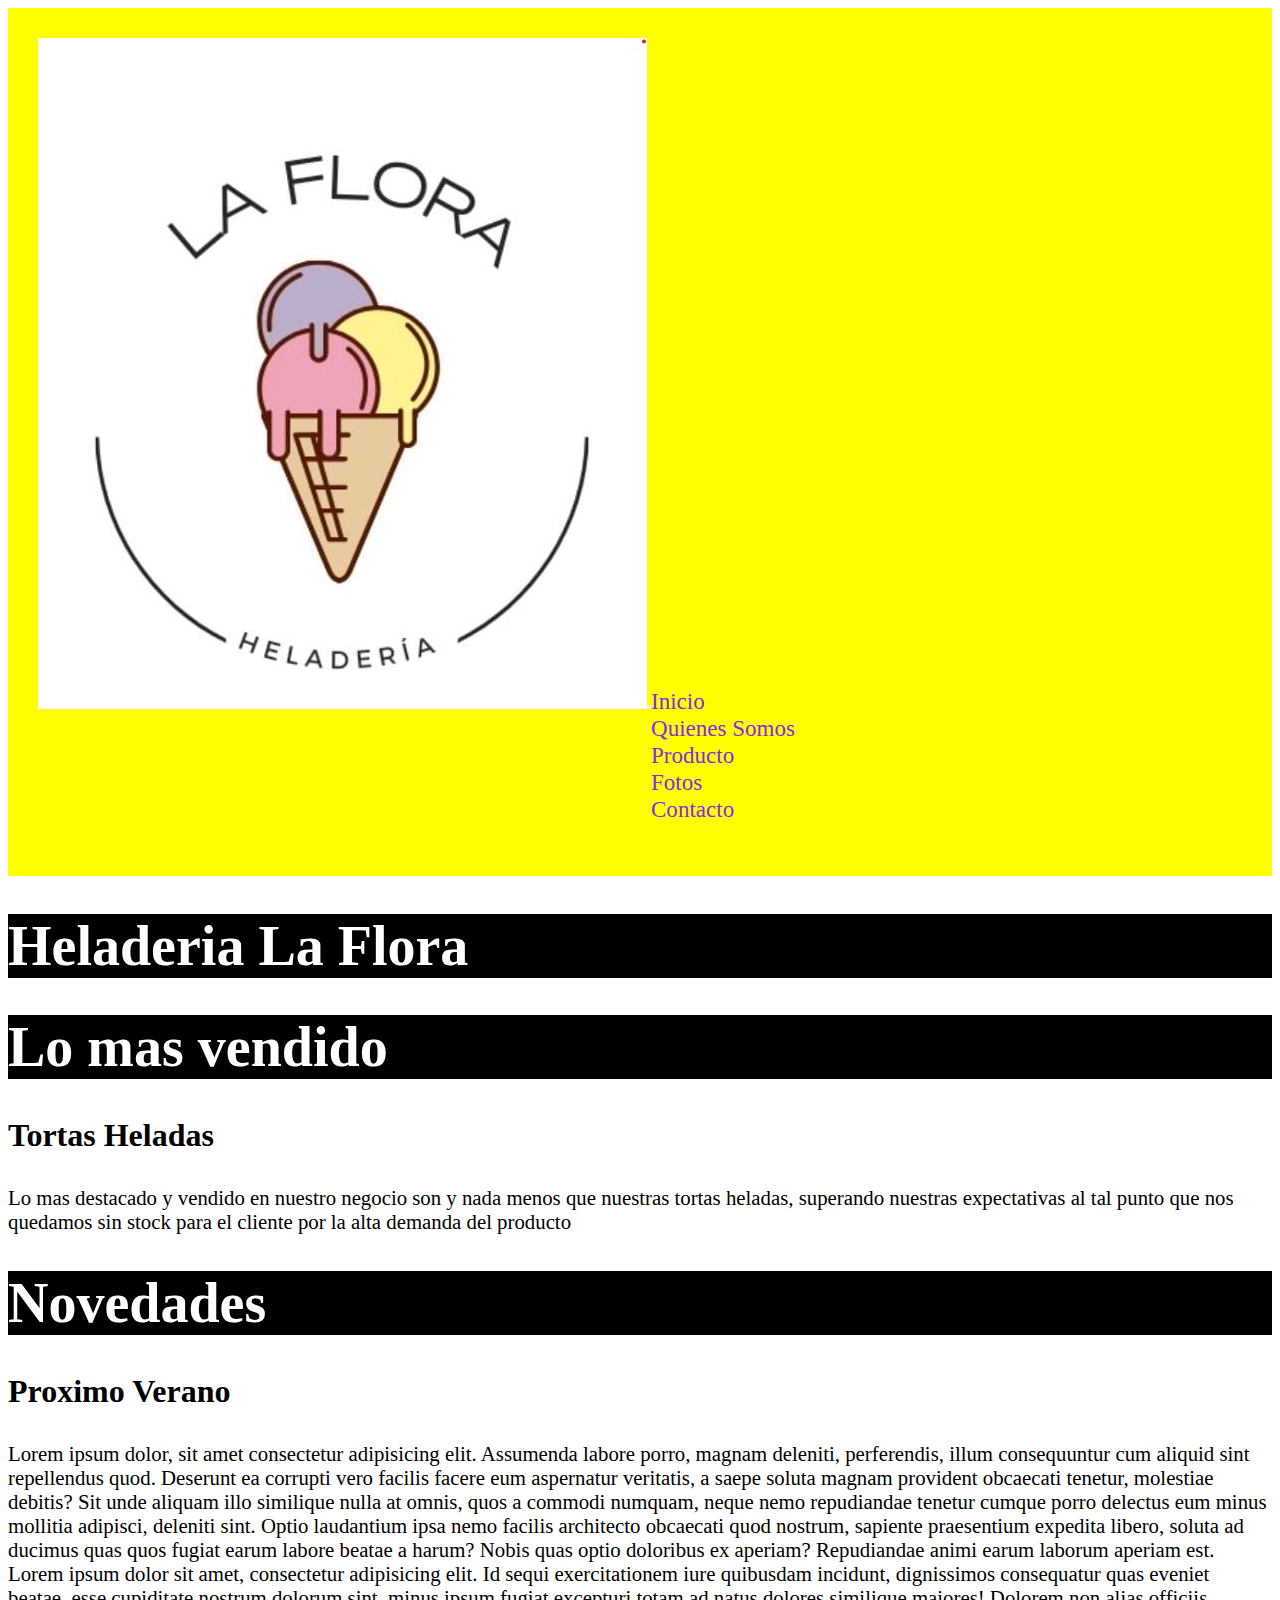
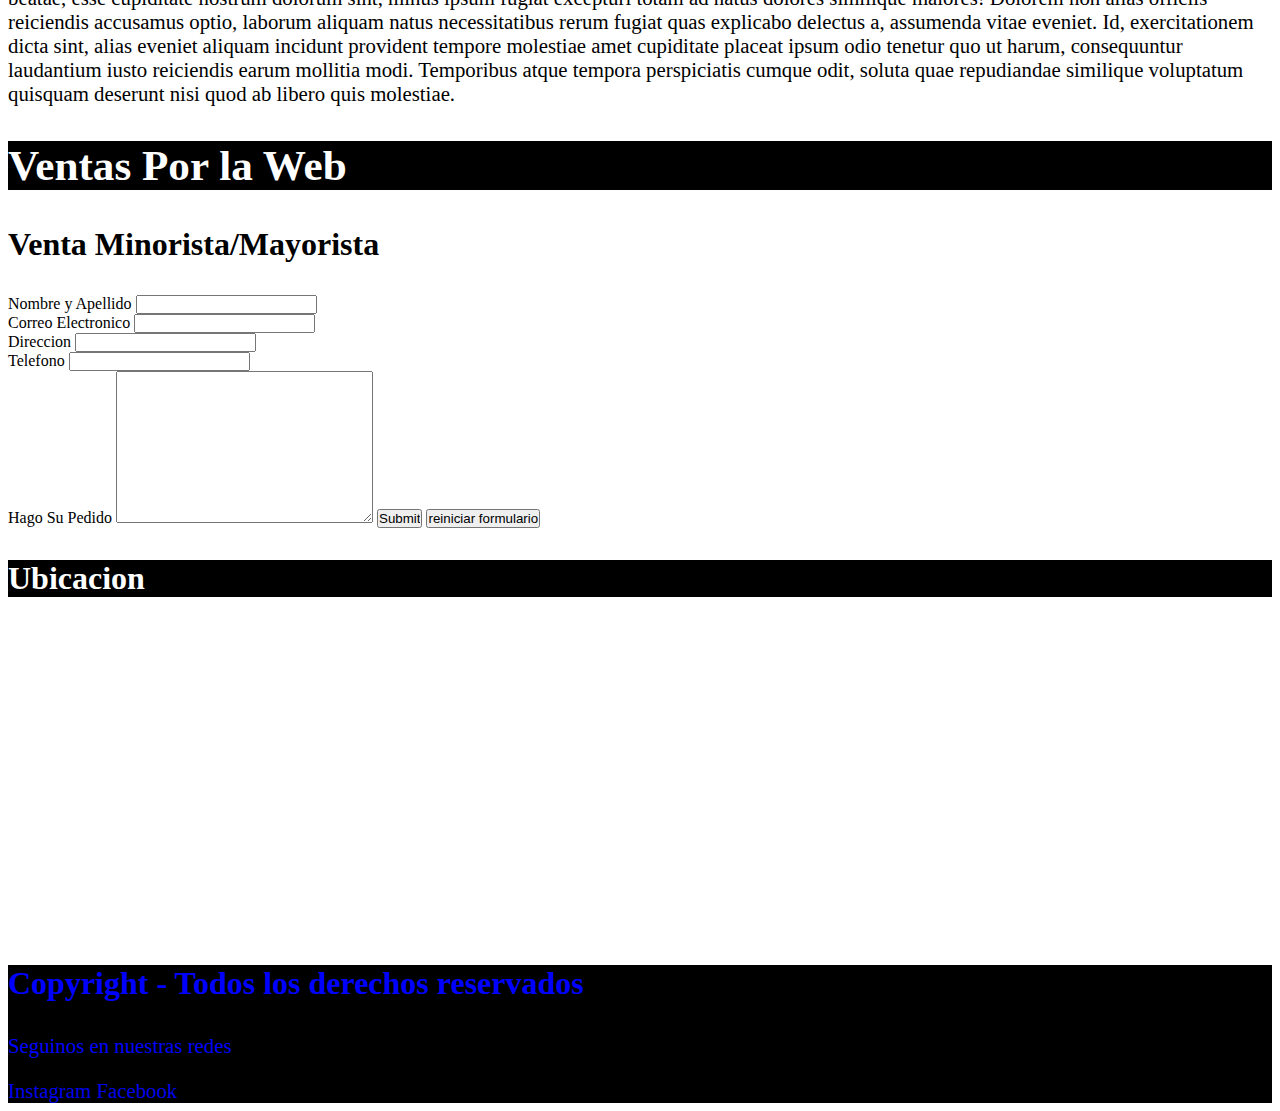
<file: index.html>
<!DOCTYPE html>
<html lang="en">
<head>
    <meta charset="UTF-8">
    <meta http-equiv="X-UA-Compatible" content="IE=edge">
    <meta name="viewport" content="width=device-width, initial-scale=1.0">
    <link href="https://cdn.jsdelivr.net/npm/bootstrap@5.3.0-alpha3/dist/css/bootstrap.min.css" rel="stylesheet" integrity="sha384-KK94CHFLLe+nY2dmCWGMq91rCGa5gtU4mk92HdvYe+M/SXH301p5ILy+dN9+nJOZ" crossorigin="anonymous">
    <link rel="stylesheet" href="./css/index.css">
    <title>Heladeria La Flora</title>
    
</head>
<body>
    <header class="navbar navbar-expand-lg bg-body-tertiary border-bottom">
        <div class="container-fluid">
          <a class="navbar-brand" href="#">
            <img src="./img/logo.jpeg" alt="" class="w-25">
          </a>
          <button class="navbar-toggler" type="button" data-bs-toggle="collapse" data-bs-target="#navbarSupportedContent" aria-controls="navbarSupportedContent" aria-expanded="false" aria-label="Toggle navigation">
            <span class="navbar-toggler-icon"></span>
          </button>
          <nav class="collapse navbar-collapse justify-content-end" id="navbarSupportedContent">
            <ul class="navbar-nav me-auto mb-2 mb-lg-0">
              <li class="nav-item">
                <a class="nav-link" aria-current="page" href="#">Inicio</a>
              </li>
              <li class="nav-item">
                <a class="nav-link" href="./pages/quienessomos.html">Quienes Somos</a>
              </li>
              <li class="nav-item">
                <a class="nav-link" href="./pages/producto.html">Producto</a>
              </li>
              <li class="nav-item">
                <a class="nav-link" href="./pages/fotos.html">Fotos</a>
              </li>
              <li class="nav-item">
                <a class="nav-link" href="./pages/contacto.html">Contacto</a>
              </li>
            </ul>
          </nav>
        </div>
      </header>
  
    <main>
        <section class="container">

        <h1 class="display-1 text-center text-lg-start fw-bold">Heladeria La Flora</h1>
        <div class="row flex-lg-row-reverse p-4">
            
        <article class="col-12 col-lg-6">
          <h1 class="display-1 text-center text-lg-start fw-bold">Lo mas vendido</h1>
            <h3>Tortas Heladas</h3>
            <p class="text-center text-lg-start">Lo mas destacado y vendido en nuestro negocio son y nada menos que nuestras
                tortas heladas, superando nuestras expectativas al tal punto que nos quedamos
                sin stock para el cliente por la alta demanda del producto
            </p>
        </article>

        <article class="col-12 col-lg-6">
            <h1 class="display-1 text-center text-lg-start fw-bold">Novedades</h1>
            
                <h3>Proximo Verano</h3>
                <p class="text-center text-lg-start"> Lorem ipsum dolor, sit amet consectetur adipisicing elit. Assumenda labore porro, magnam deleniti, perferendis, illum consequuntur cum aliquid sint repellendus quod. Deserunt ea corrupti vero facilis facere eum aspernatur veritatis, a saepe soluta magnam provident obcaecati tenetur, molestiae debitis? Sit unde aliquam illo similique nulla at omnis, quos a commodi numquam, neque nemo repudiandae tenetur cumque porro delectus eum minus mollitia adipisci, deleniti sint. Optio laudantium ipsa nemo facilis architecto obcaecati quod nostrum, sapiente praesentium expedita libero, soluta ad ducimus quas quos fugiat earum labore beatae a harum?
                     Nobis quas optio doloribus ex aperiam? Repudiandae animi earum laborum aperiam est.
                    Lorem ipsum dolor sit amet, consectetur adipisicing elit. Id sequi exercitationem iure quibusdam incidunt, dignissimos consequatur quas eveniet beatae, esse cupiditate nostrum dolorum sint, minus ipsum fugiat excepturi totam ad natus dolores similique maiores! Dolorem non alias officiis reiciendis accusamus optio, laborum aliquam natus necessitatibus rerum fugiat quas explicabo delectus a, assumenda vitae eveniet. Id, exercitationem dicta sint, alias eveniet aliquam incidunt provident tempore molestiae amet cupiditate placeat ipsum odio tenetur quo ut harum, consequuntur laudantium iusto reiciendis earum mollitia modi. Temporibus atque 
                    tempora perspiciatis cumque odit, soluta quae repudiandae similique voluptatum quisquam deserunt nisi quod ab libero quis molestiae.</p>
                </article>
              </div>
            </div>
        </section>
           
        </section>
        <section class="container shadow-lg mt-5">
          <div class="row p-3">
            <div class="col-12">
            <h2 class="display-1 fw-bold text-center text-lg-start">Ventas Por la Web</h2>
            <article>
                <h3 class="display-3 fw-bold text-center text-lg-start">Venta Minorista/Mayorista</h3>
                <form class="mt-5 d-flex flex-column aling-items-center flex-lg-row">
                    <div>
                        <label for="iden">Nombre y Apellido</label>
                        <input type="text" class= "form-control" id="iden">
                    </div>
                    <div>
                        <label for="email">Correo Electronico</label>
                        <input type="email" class= "form-control" id="email">
                    </div>
                    <div>
                        <label for="direccion">Direccion</label>
                        <input type="text" class= "form-control" id ="direccion">
                    </div>
                    <div>
                        <label for="Numero-telefonico">Telefono</label>
                        <input type="text" class= "form-control" id="Numero telefonico">
                    </div>
                    <div>
                        <label for="mensaje">Hago Su Pedido</label>
                        <textarea  id="mensaje" cols="30" rows="10"></textarea>
                        <input type="submit">
                        <input type="reset" value="reiniciar formulario">
                    </div>
                  </div>
                </div>
                  </article>

                    <article>
                       <h3 class="ubicacion">Ubicacion</h3>
                       <iframe src="https://www.google.com/maps/embed?pb=!1m18!1m12!1m3!1d3273.46967298073!2d-58.409158224812586!3d-34.869550571585066!2m3!1f0!2f0!3f0!3m2!1i1024!2i768!4f13.1!3m3!1m2!1s0x95bcd504cf29fafb%3A0xeca5415156c698e1!2sRosario%20804%2C%20Longchamps%2C%20Provincia%20de%20Buenos%20Aires!5e0!3m2!1ses!2sar!4v1682529935978!5m2!1ses!2sar" width="400" height="300" style="border:0;" allowfullscreen="" loading="lazy" referrerpolicy="no-referrer-when-downgrade"></iframe>
            </article>
        </section>
    </div>

    <footer class="final">
        <h3>Copyright - Todos los derechos reservados</h3>
        <p>Seguinos en nuestras redes</p>
        <div class="redes">
        <a href="https://www.instagram.com/laflora.heladeria"target="_BLANK"> Instagram</a>
        <a href="https://www.facebook.com/profile.php?id=100075780303133"target="_BLANK">Facebook</a>
    </div>
    </footer>
</main>
<script src="https://cdn.jsdelivr.net/npm/bootstrap@5.3.0-alpha3/dist/js/bootstrap.bundle.min.js" integrity="sha384-ENjdO4Dr2bkBIFxQpeoTz1HIcje39Wm4jDKdf19U8gI4ddQ3GYNS7NTKfAdVQSZe" crossorigin="anonymous"></script>
</body>
</html>
</file>
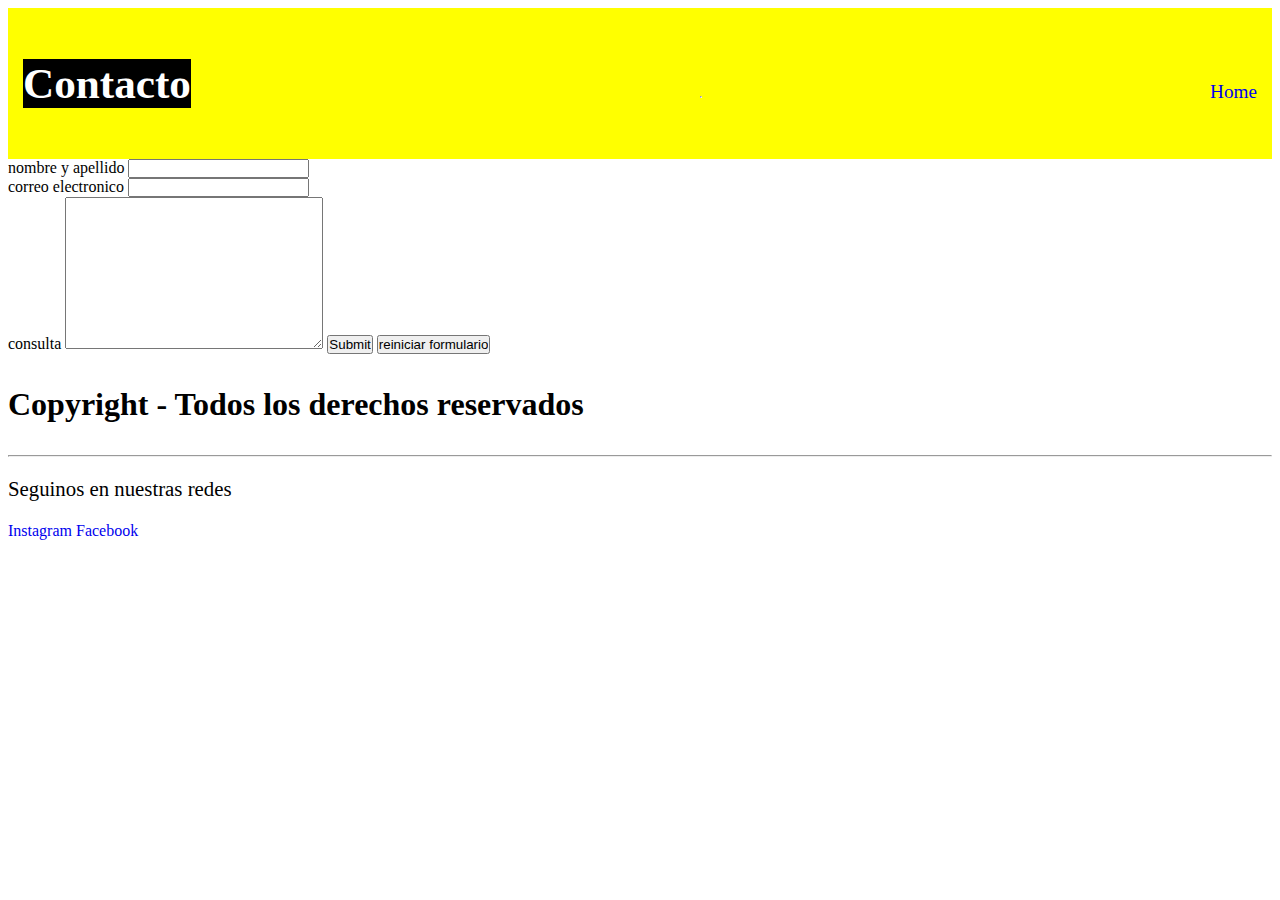
<file: pages/contacto.html>
<!DOCTYPE html>
<html lang="en">
<head>
    <meta charset="UTF-8">
    <meta http-equiv="X-UA-Compatible" content="IE=edge">
    <meta name="viewport" content="width=device-width, initial-scale=1.0">
    <link href="https://cdn.jsdelivr.net/npm/bootstrap@5.3.0-alpha3/dist/css/bootstrap.min.css" rel="stylesheet" integrity="sha384-KK94CHFLLe+nY2dmCWGMq91rCGa5gtU4mk92HdvYe+M/SXH301p5ILy+dN9+nJOZ" crossorigin="anonymous">
    <title>Contacto</title>
    <link rel="stylesheet" href="../css/index.css">
</head>
<body>
    <header>
        <h2>Contacto</h2>
        <hr>
        <nav>
            <ul>
                <li><a href="../index.html">Home</a></li>
            </ul>
        </nav>
    </header>
    <main>
        <form>
            <div>
                <label for="iden">nombre y apellido</label>
                <input type="text"class="form-control" id="iden">
            </div>
            <div>
                <label for="email">correo electronico</label>
                <input type="email" class="form-control" id="email">
            </div>
            <div>
                <label for="mensaje">consulta</label>
                <textarea  id="mensaje" cols="30" rows="10"></textarea>
                <input type="submit">
                <input type="reset" value="reiniciar formulario">
            </div>
        </form>
        <footer>
            <h3>Copyright - Todos los derechos reservados</h3>
            <hr>
            <p>Seguinos en nuestras redes</p>
            <a href="https://www.instagram.com/laflora.heladeria"target="_BLANK"> Instagram</a>
            <a href="https://www.facebook.com/profile.php?id=100075780303133"target="_BLANK">Facebook</a>
        </footer>
    </main>
    <script src="https://cdn.jsdelivr.net/npm/bootstrap@5.3.0-alpha3/dist/js/bootstrap.bundle.min.js" integrity="sha384-ENjdO4Dr2bkBIFxQpeoTz1HIcje39Wm4jDKdf19U8gI4ddQ3GYNS7NTKfAdVQSZe" crossorigin="anonymous"></script>
</body>
</html>
</file>
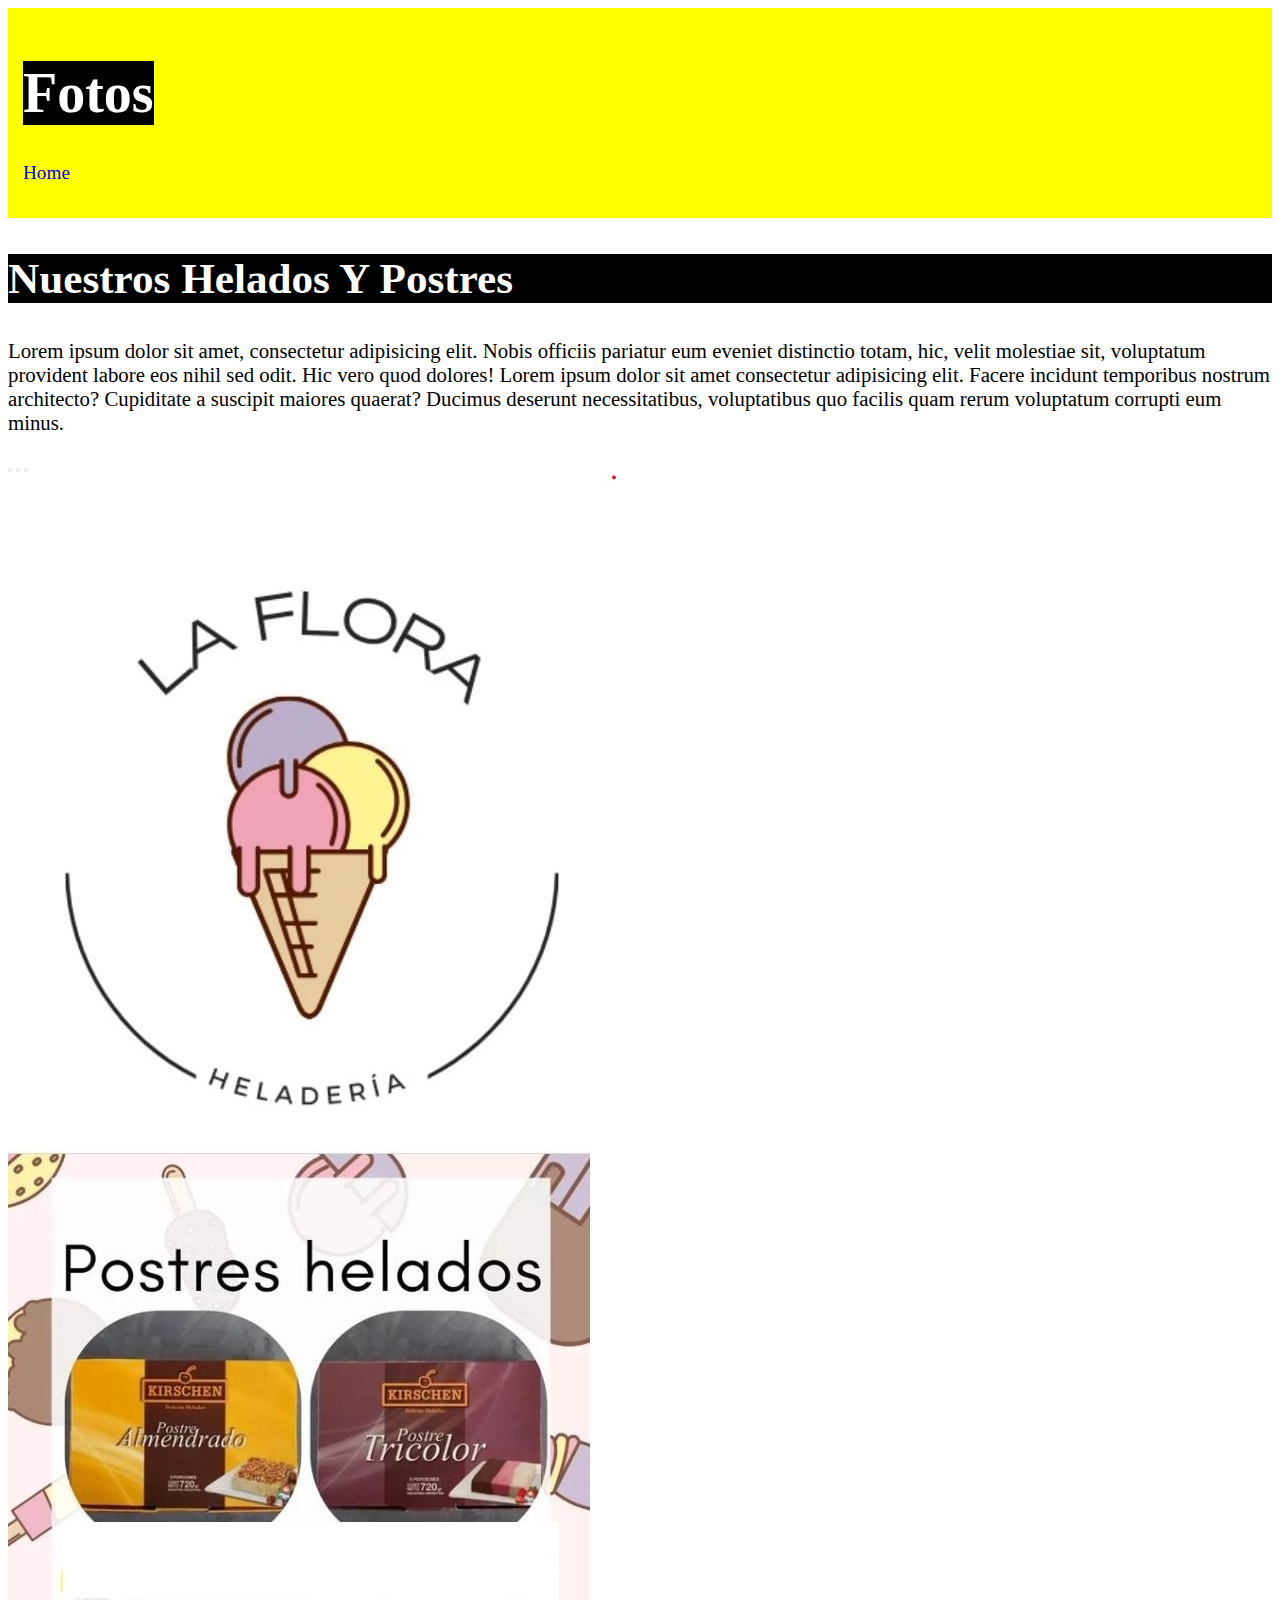
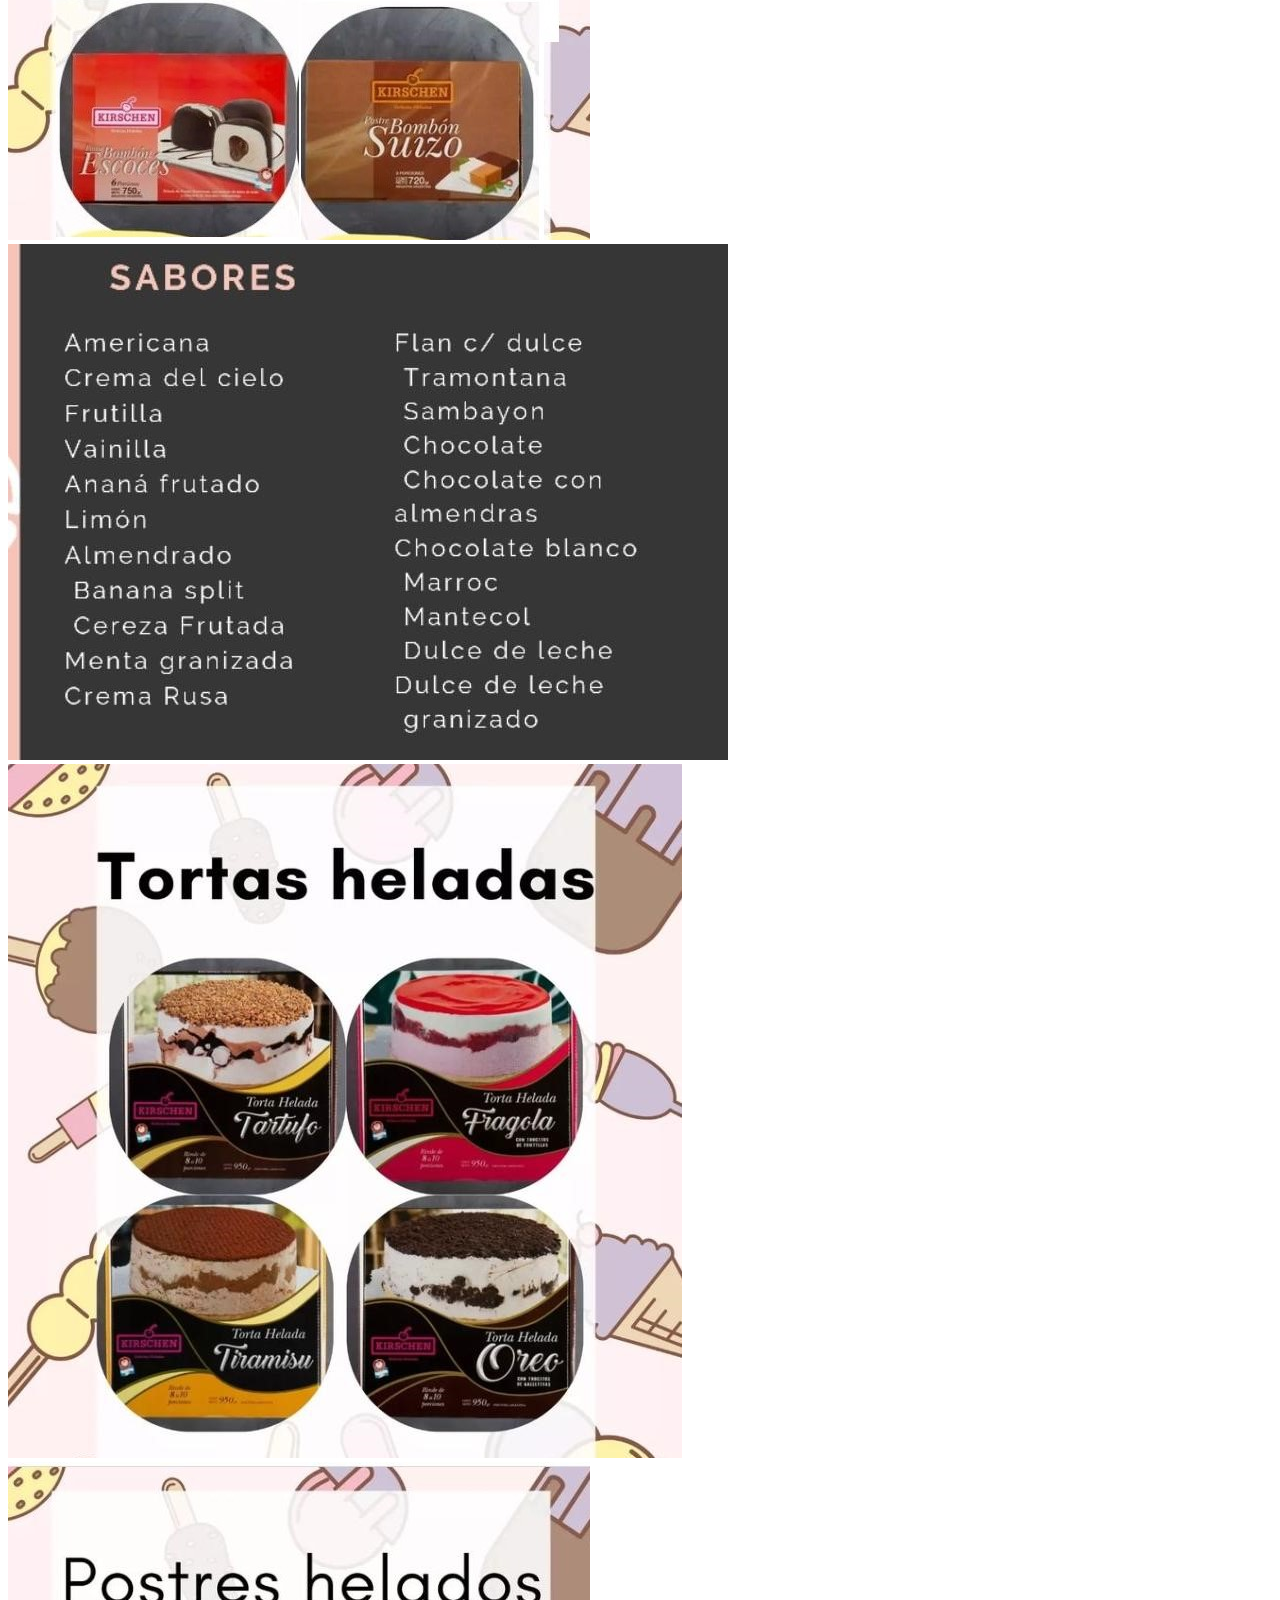
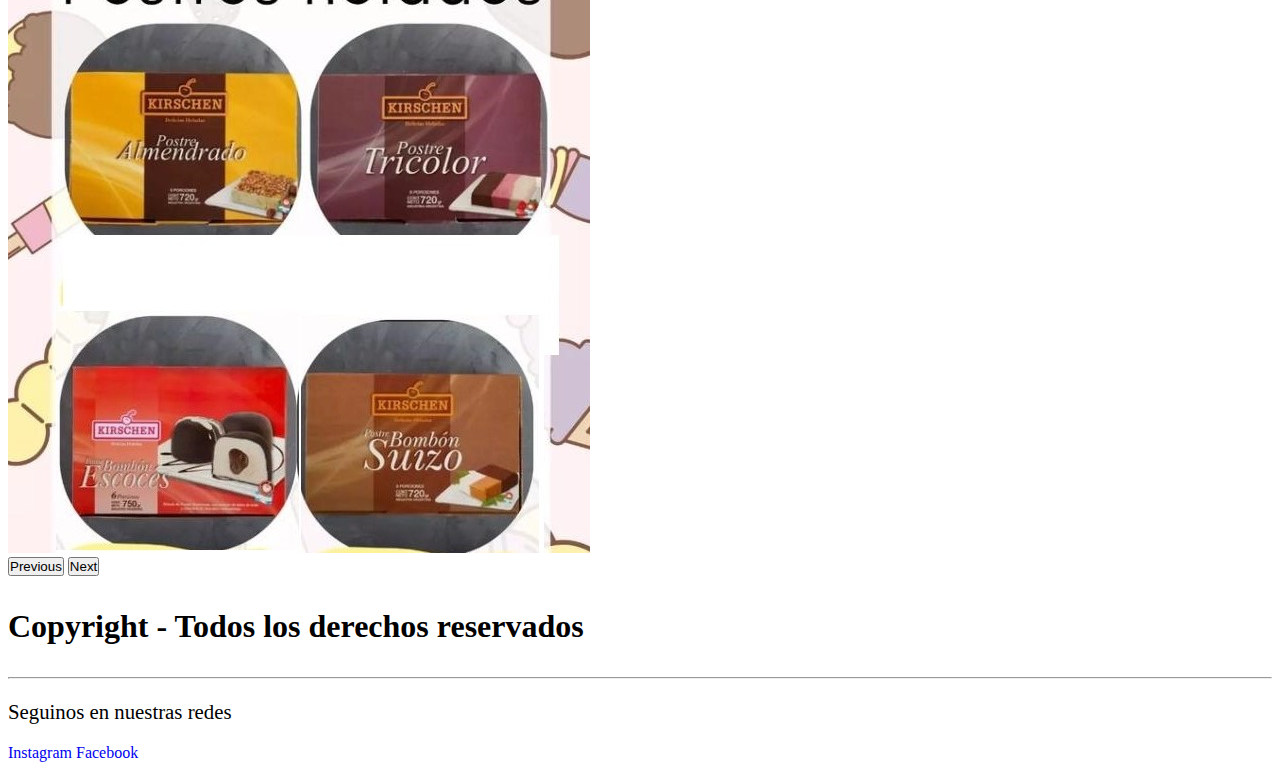
<file: pages/fotos.html>
<!DOCTYPE html>
<html lang="en">
<head>
    <meta charset="UTF-8">
    <meta http-equiv="X-UA-Compatible" content="IE=edge">
    <meta name="viewport" content="width=device-width, initial-scale=1.0">
    <title>Fotos</title>
    <link href="https://cdn.jsdelivr.net/npm/bootstrap@5.3.0-alpha3/dist/css/bootstrap.min.css" rel="stylesheet" integrity="sha384-KK94CHFLLe+nY2dmCWGMq91rCGa5gtU4mk92HdvYe+M/SXH301p5ILy+dN9+nJOZ" crossorigin="anonymous">
    <link rel="stylesheet" href="../css/index.css">
</head>
<body>
    <header>
      <section class="container">
        <h1 class="display-1 text-center text-lg-start fw-bold">Fotos</h1>
        <nav>
            <ul>
                <li><a href="../index.html">Home</a></li>
            </ul>
        </nav>
    </header>
  </section>
    <main>
        <section class="container">

                 <h2>Nuestros Helados Y Postres</h2>

                <p class="text-center text-lg-start">Lorem ipsum dolor sit amet, consectetur adipisicing elit. Nobis officiis pariatur eum eveniet distinctio totam, hic, velit molestiae sit,
                     voluptatum provident labore eos nihil sed odit. Hic vero quod dolores! Lorem ipsum dolor sit amet consectetur adipisicing elit. Facere incidunt temporibus nostrum architecto? Cupiditate a suscipit maiores quaerat? Ducimus deserunt necessitatibus,
                      voluptatibus quo facilis quam rerum voluptatum corrupti eum minus.</p>
                    <div class="col-12 col-lg-6">
                    <div id="carouselExampleIndicators" class="carousel slide">
                        <div class="carousel-indicators">
                          <button type="button" data-bs-target="#carouselExampleIndicators" data-bs-slide-to="0" class="active" aria-current="true" aria-label="Slide 1"></button>
                          <button type="button" data-bs-target="#carouselExampleIndicators" data-bs-slide-to="1" aria-label="Slide 2"></button>
                          <button type="button" data-bs-target="#carouselExampleIndicators" data-bs-slide-to="2" aria-label="Slide 3"></button>
                        </div>
                          <div class="carousel-item">
                            <img src="../img/logo.jpeg" class="w-50" alt="...">
                          </div>
                          <div class="carousel-item">
                            <img src="../img/postres.jpeg" class="w-50" alt="...">
                          </div>
                          <div class="carousel-inner">
                            <div class="carousel-item active">
                              <img src="../img/sabores.jpeg"class= "w-50" class="d-block w-50"alt="...">
                            </div>
                            <div class="carousel-inner">
                                <div class="carousel-item active">
                                  <img src="../img/tortas.jpeg" class="w-50" alt="...">
                                </div>
                                <div class="carousel-item">
                                  <img src="../img/postres.jpeg" class="w-50" alt="...">
                                </div>
                            </div>
                        </div>
                        <button class="carousel-control-prev" type="button" data-bs-target="#carouselExampleIndicators" data-bs-slide="prev">
                          <span class="carousel-control-prev-icon" aria-hidden="true"></span>
                          <span class="visually-hidden">Previous</span>
                        </button>
                        <button class="carousel-control-next" type="button" data-bs-target="#carouselExampleIndicators" data-bs-slide="next">
                          <span class="carousel-control-next-icon" aria-hidden="true"></span>
                          <span class="visually-hidden">Next</span>
                        </button>
                      </div>
        </section>
        
        <footer>
            <h3>Copyright - Todos los derechos reservados</h3>
            <hr>
            <p>Seguinos en nuestras redes</p>
            <a href="https://www.instagram.com/laflora.heladeria"target="_BLANK"> Instagram</a>
            <a href="https://www.facebook.com/profile.php?id=100075780303133"target="_BLANK">Facebook</a>
        </footer>
    </main>
    <script src="https://cdn.jsdelivr.net/npm/bootstrap@5.3.0-alpha3/dist/js/bootstrap.bundle.min.js" integrity="sha384-ENjdO4Dr2bkBIFxQpeoTz1HIcje39Wm4jDKdf19U8gI4ddQ3GYNS7NTKfAdVQSZe" crossorigin="anonymous"></script>
</body>
</html>
</file>
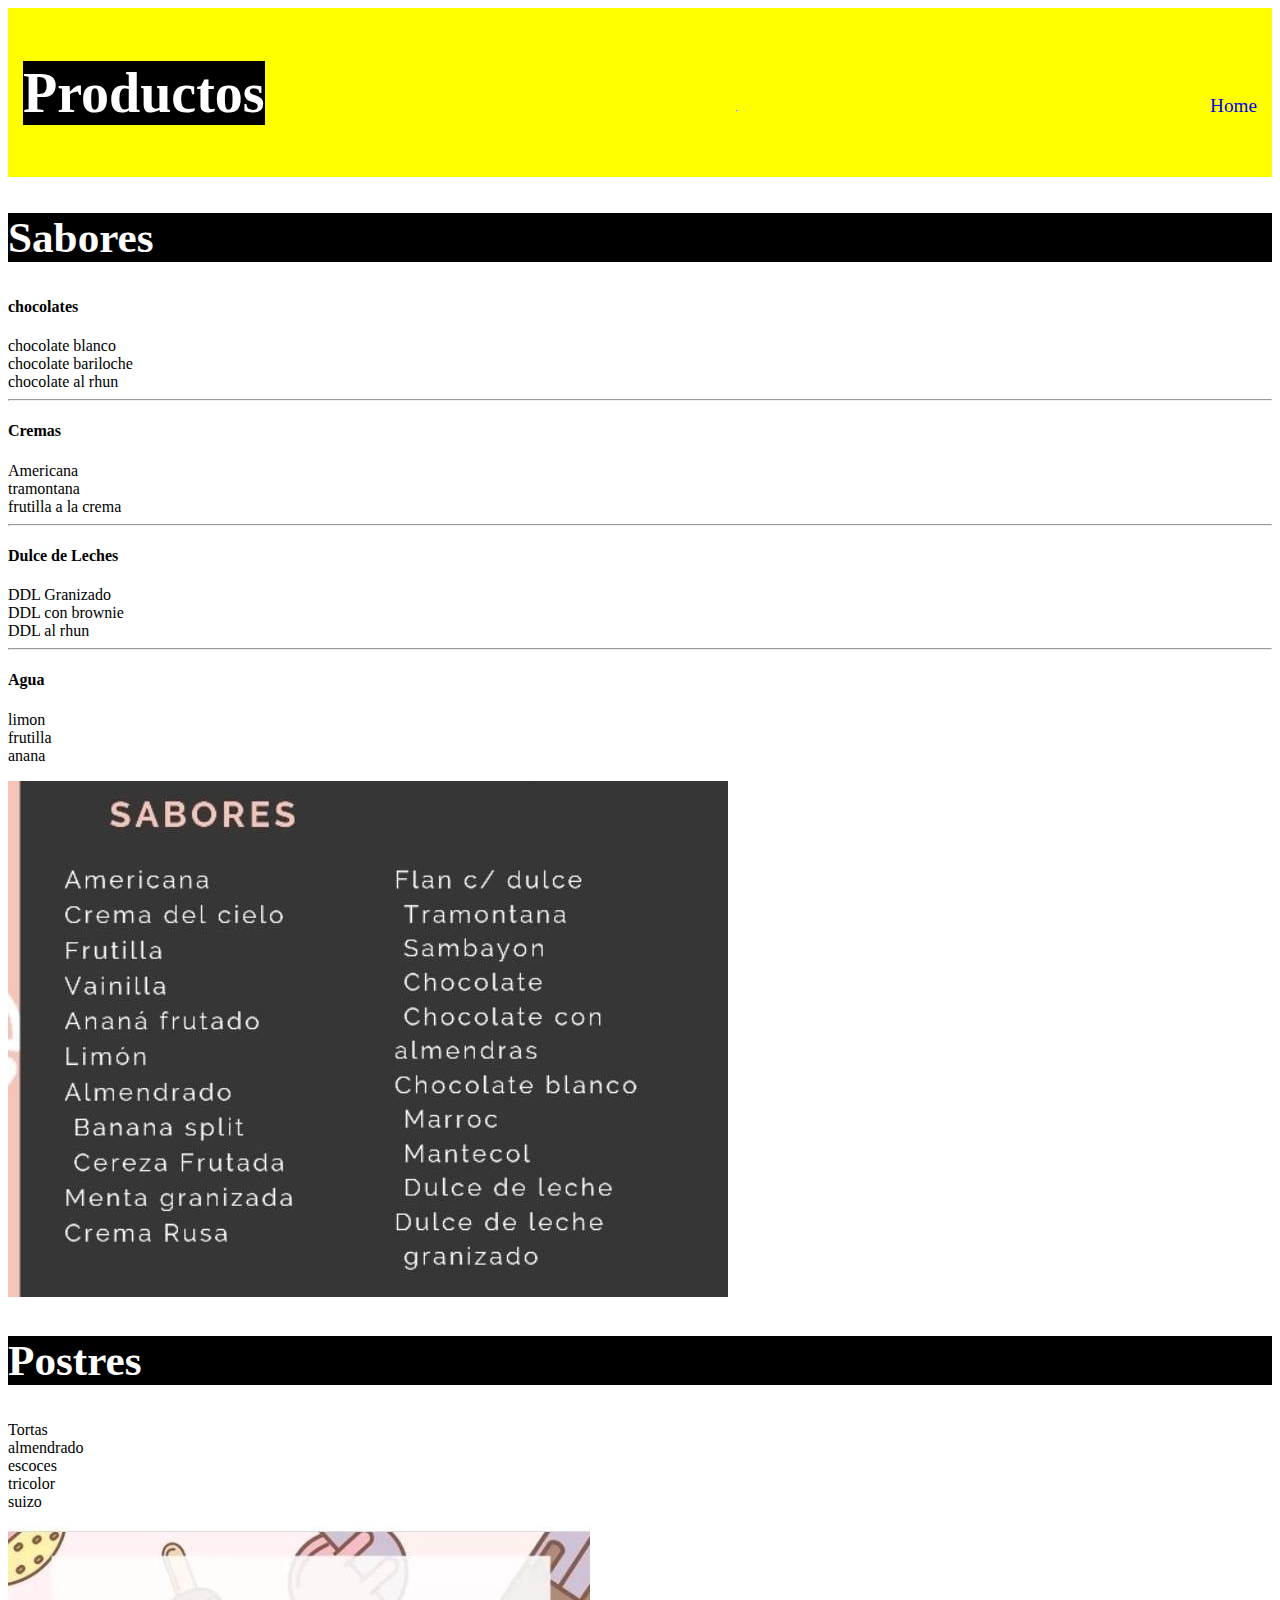
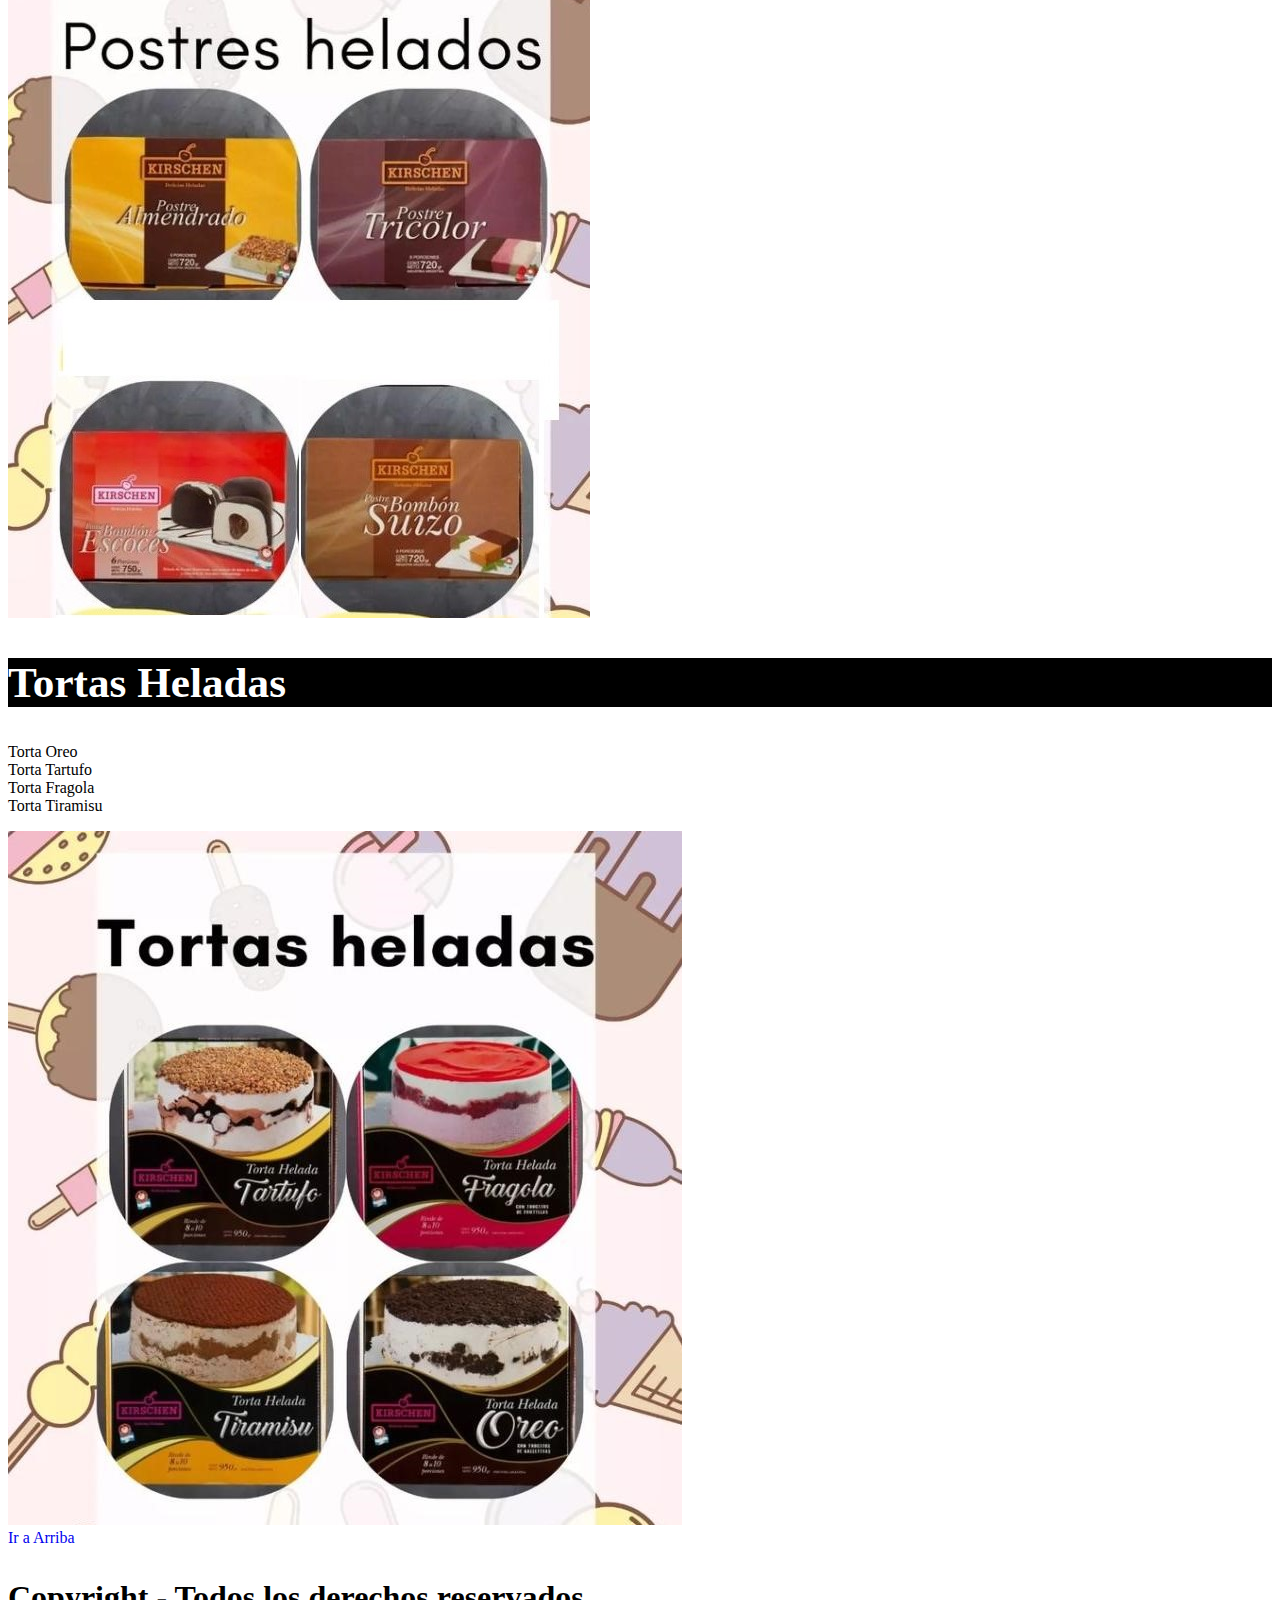
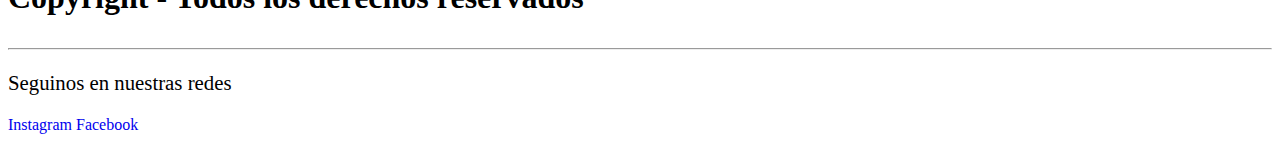
<file: pages/producto.html>
<!DOCTYPE html>
<html lang="en">
<head>
    <meta charset="UTF-8">
    <meta http-equiv="X-UA-Compatible" content="IE=edge">
    <meta name="viewport" content="width=device-width, initial-scale=1.0">
    <title>Productos</title>
    <link rel="stylesheet" href="../css/index.css">
</head>
<body>
    <header>
        <h1>Productos</h1>
        <hr>
        <nav>
            <ul>
                <li><a href="../index.html">Home</a></li>
            </ul>
        </nav>
    </header>
    <main>
        <section>

            <h2>Sabores</h2>
            <ul>
                <div> 
                <h4>chocolates</h4>
                
                    <li>chocolate blanco</li>
                    <li>chocolate bariloche</li>
                    <li>chocolate al rhun</li>
                </div>
                <hr>
                <div>
                <h4>Cremas</h4>

                    <li>Americana</li>
                    <li>tramontana</li>
                    <li>frutilla a la crema</li>
                </div>
                <hr>
                <div>
                    <h4>Dulce de Leches</h4>

                        <li>DDL Granizado</li>
                        <li>DDL con brownie</li>
                        <li>DDL al rhun</li>   
                </div>
                <hr>
                <div>
                   <h4>Agua</h4>

                        <li>limon</li>
                        <li>frutilla</li>
                        <li>anana</li>
                </div>
            </ul>
            <img src="../img/sabores.jpeg" alt="">
        <section>
            <h2>Postres</h2>
            <div>
            <ul>
                <li>Tortas</li>
                <li>almendrado</li>
                <li>escoces</li>
                <li>tricolor</li>
                <li>suizo</li>
            </ul>
            </div>
            <img src="../img/postres.jpeg" alt="">
        </section>
        <section>
            <h2>Tortas Heladas</h2>
            <div>
                <ul>
                    <li>Torta Oreo</li>
                    <li>Torta Tartufo</li>
                    <li>Torta Fragola</li>
                    <li>Torta Tiramisu</li>
                </ul>
                <img src="../img/tortas.jpeg" alt="">
            </div>
        </section>
        <a href="#pro-index">Ir a Arriba</a>
        <footer>
            <h3>Copyright - Todos los derechos reservados</h3>
            <hr>
            <p>Seguinos en nuestras redes</p>
            <a href="https://www.instagram.com/laflora.heladeria"target="_BLANK"> Instagram</a>
            <a href="https://www.facebook.com/profile.php?id=100075780303133"target="_BLANK">Facebook</a>
        </footer>
    </main>   
</body>
</html>
</file>
<file: css/index.css>
*{
    margin:1;
    padding: 0;
}
h1{
    background-color: black;
    color: white;
    font-size: 3.5rem;
    width: auto;
    height: auto;

}
h2{
    background-color: black;
    color: white;
    font-size: 2.7rem;
}
h3{
    font-size: 2rem;
}
p{
    font-size: 1.30rem;
}
ul{
    
    list-style: none;
}
.ubicacion{
    background-color: black;
    color: white;
}
.final{
    background-color: #000000;
    color: blue;
}
.redes{
    font-size: 1.30rem;
}
header{
    display: flex;
    justify-content: space-between;
    align-items: baseline;
    font-size: 1.2em;
    padding: 15px;;
    color: black;
    background-color: yellow;
}
.contenedor{
    max-width: 1400px;
    margin: auto;
}
a:hover{
    color: blueviolet;
}

a{

    text-decoration: none;
}
.portada{
    background-position: center;
    background-size: cover;
    background-image: url(../img/logo.jpeg);
}
.form{
    color:blue;
    font-size: 1,30rem;
}
.bg-blue{
    background-color: blueviolet;
    max-width: 1400px;
    margin: auto;

}
.bg-violet{
    background-color: blueviolet;
    max-width: 1400px;
    margin: auto;
}
.nav-link{
    color: blueviolet;
}
.container-fluid{
    display: flex;
    justify-content: space-between;
    align-items: baseline;
    font-size: 1.2em;
    padding: 15px;;
    color: black;
    background-color: yellow;
}
</file>
